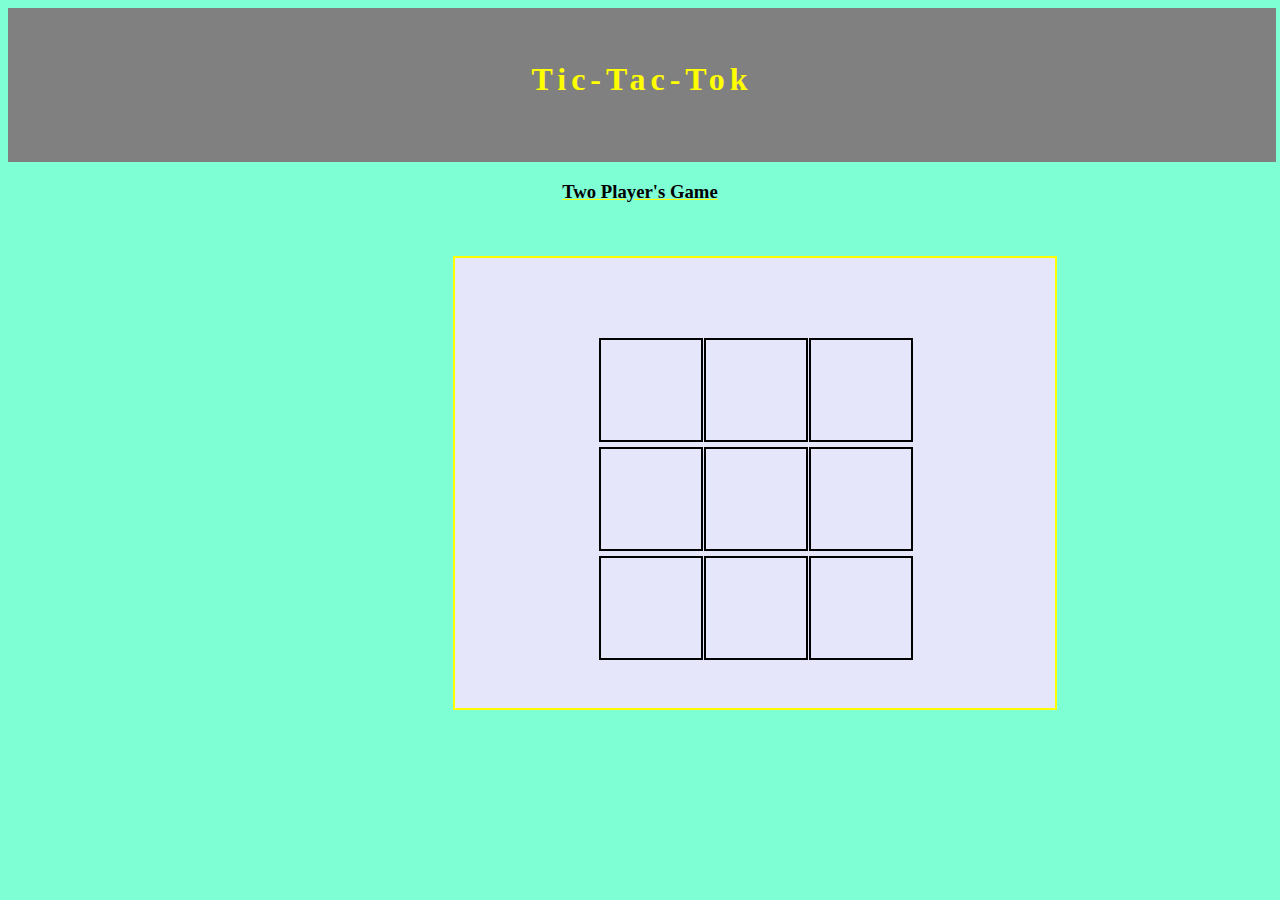
<file: game.html>
<!DOCTYPE html>
<html lang="en">
<head>
    <meta charset="UTF-8">
    <meta name="viewport" content="width=device-width, initial-scale=1.0">
    <link rel="stylesheet" href="game.css">
    <title>Tic Tac Toe</title>
</head>
<body>
    
    <div class="s">
        <h1>Tic-Tac-Tok</h1>
    </div>
    <div class="m">
        <h3>Two Player's Game</h3>
    </div>
    <div class="n">
        <div id="board" class="board">
            <div class="cell" onclick="handleClick(0)"></div>
            <div class="cell" onclick="handleClick(1)"></div>
            <div class="cell" onclick="handleClick(2)"></div>
            <div class="cell" onclick="handleClick(3)"></div>
            <div class="cell" onclick="handleClick(4)"></div>
            <div class="cell" onclick="handleClick(5)"></div>
            <div class="cell" onclick="handleClick(6)"></div>
            <div class="cell" onclick="handleClick(7)"></div>
            <div class="cell" onclick="handleClick(8)"></div>
        </div>
    </div>
    

    <script src="game.js"></script>
</body>
</html>
</file>
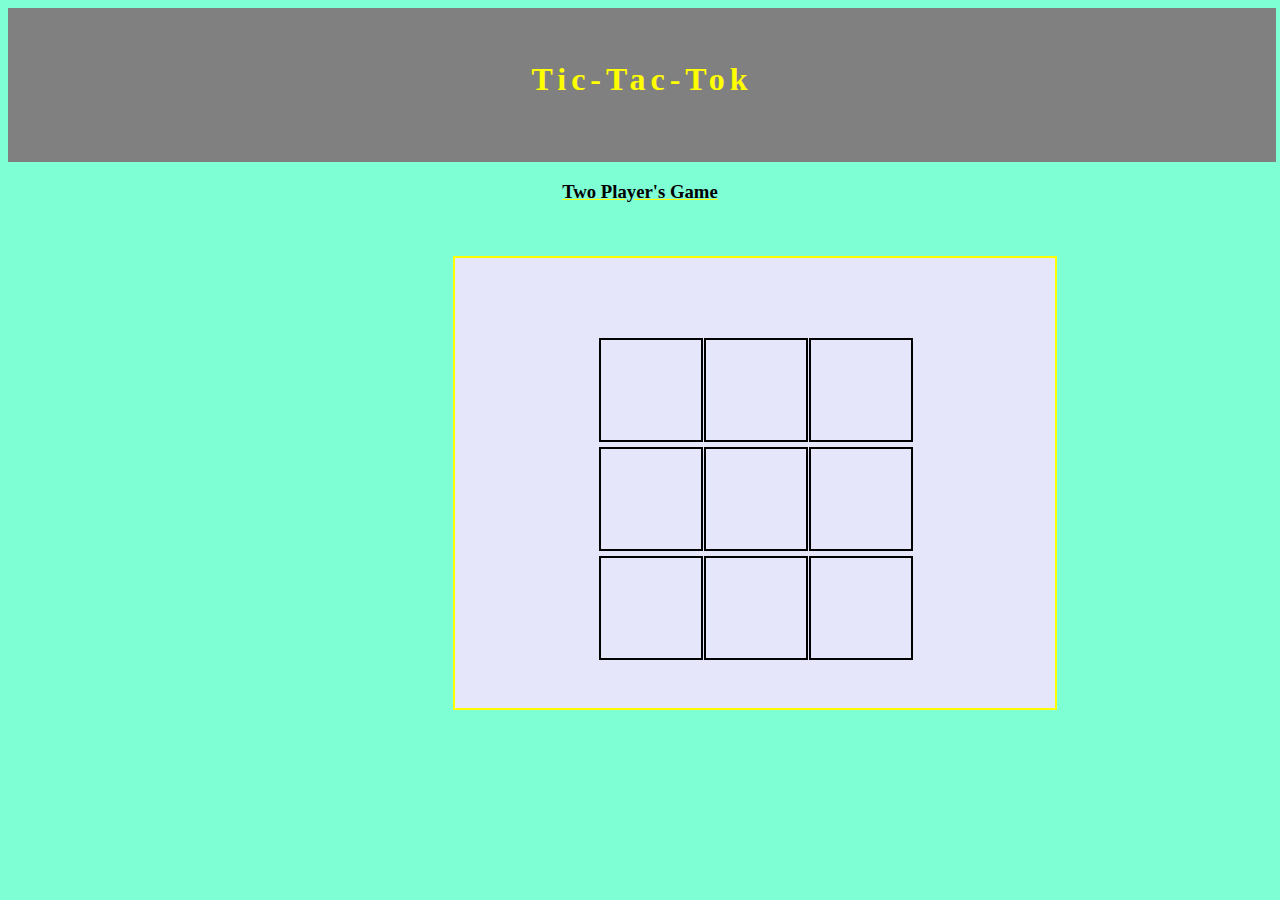
<file: GAME2.HTML>
<!DOCTYPE html>
<html lang="en">
<head>
    <meta charset="UTF-8">
    <meta name="viewport" content="width=device-width, initial-scale=1.0">
    <link rel="stylesheet" href="game.css">
    <title>Tic Tac Toe</title>
</head>
<body>
    
    <div class="s">
        <h1>Tic-Tac-Tok</h1>
    </div>
    <div class="m">
        <h3>Two Player's Game</h3>
    </div>
    <div class="n">
        <div id="board" class="board">
            <div class="cell" onclick="handleClick(0)"></div>
            <div class="cell" onclick="handleClick(1)"></div>
            <div class="cell" onclick="handleClick(2)"></div>
            <div class="cell" onclick="handleClick(3)"></div>
            <div class="cell" onclick="handleClick(4)"></div>
            <div class="cell" onclick="handleClick(5)"></div>
            <div class="cell" onclick="handleClick(6)"></div>
            <div class="cell" onclick="handleClick(7)"></div>
            <div class="cell" onclick="handleClick(8)"></div>
        </div>
    </div>
    

    
    <script src="GAME2.JS"></script>
</body>
</html>
</file>
<file: game.css>
body{
    background-color: aquamarine;
}
.s{
    border: 2px solid gray;
    text-align: center;
    height: 150px;
    width: 100%;
    background-color: gray;
}
h1{
    position: relative;
    top: 30px;
    letter-spacing: 5px;
    color: yellow;
}
h3{
    text-align: center;
    text-decoration: underline yellow;
    font-weight: bolder;
}
.n{
    background-color: lavender;
    border: 2px solid yellow;
    width: 600px;
    height: 450px;
    position: relative;
    left: 445px;
    top: 35px;
}

.board {
    display: grid;
    grid-template-columns: repeat(3, 100px);
    grid-gap: 5px;
}

.cell {
    width: 100px;
    height: 100px;
    border: 2px solid #000;
    font-size: 2em;
    display: flex;
    align-items: center;
    justify-content: center;
    cursor: pointer;
    position: relative;
    left: 9rem;
    top:5rem;
    bottom: 15rem;
}

.cell:hover {
    background-color: #f0f0f0;
}
</file>
